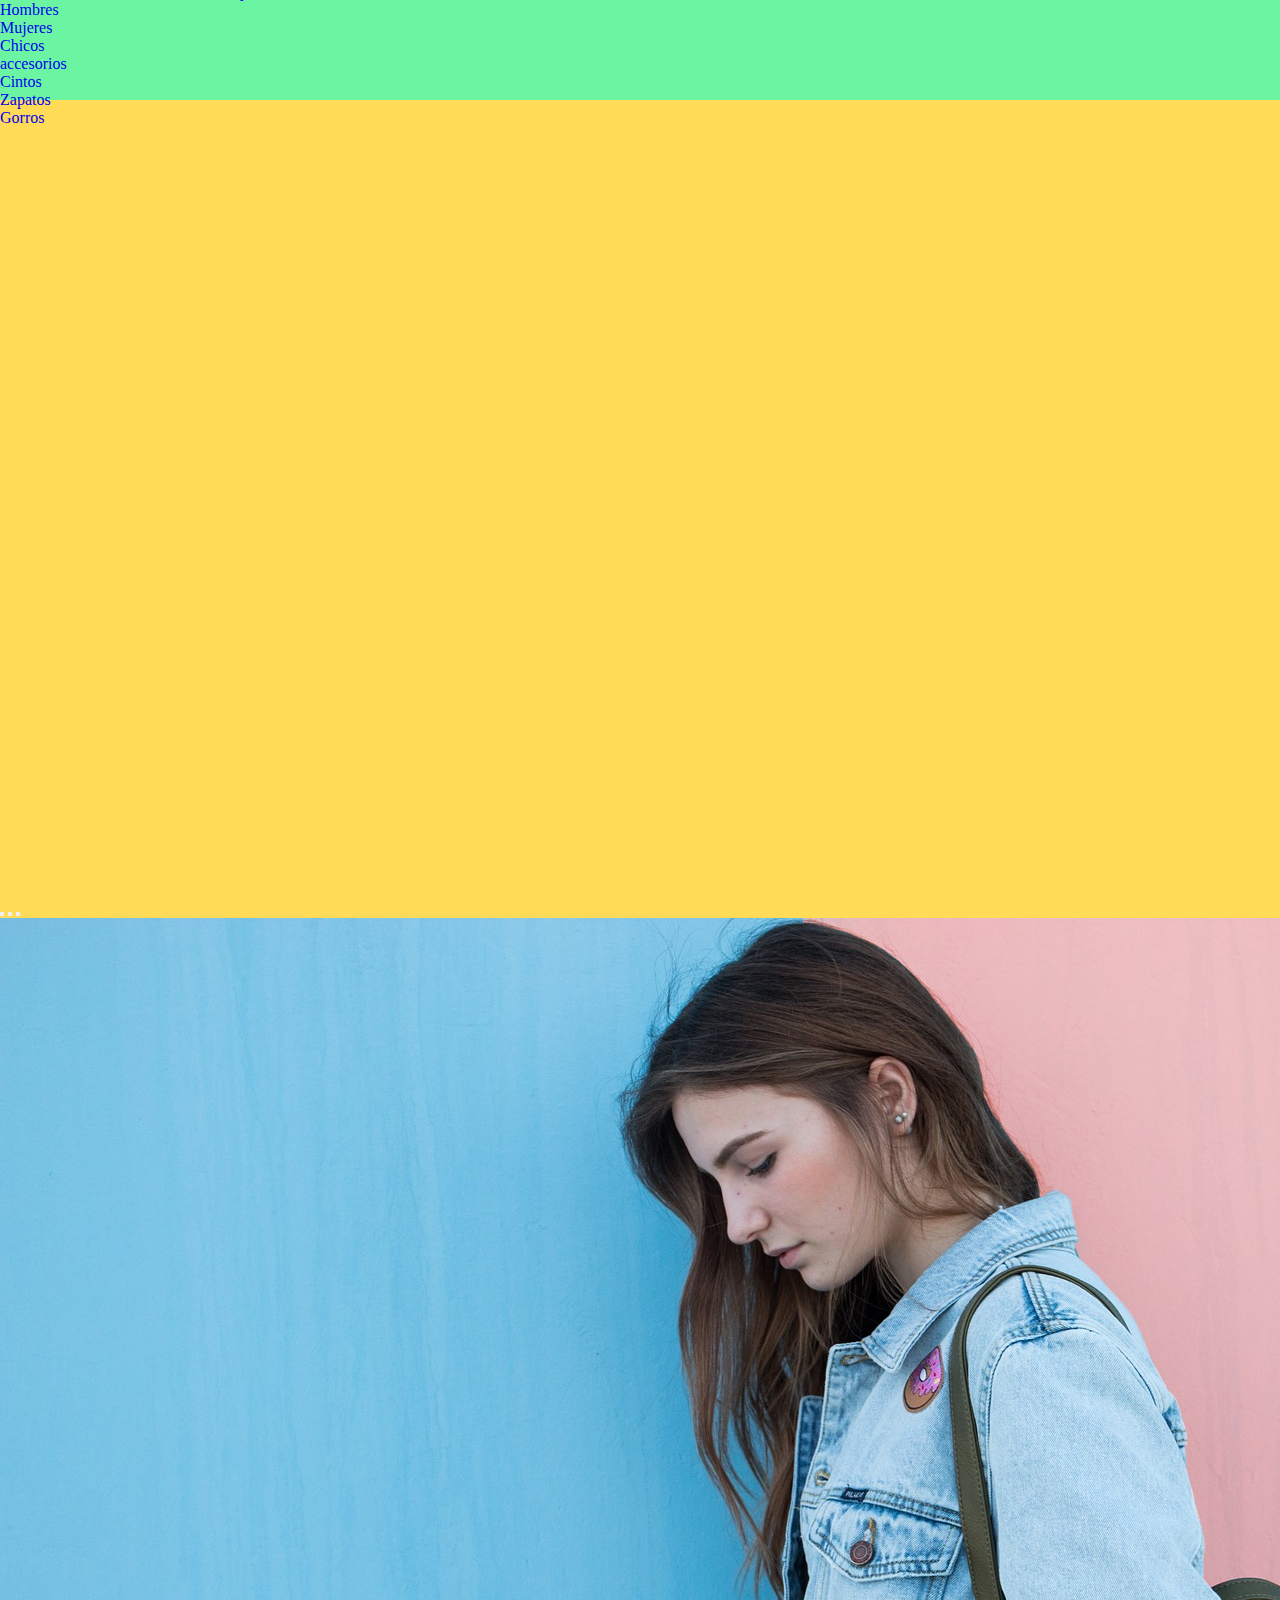
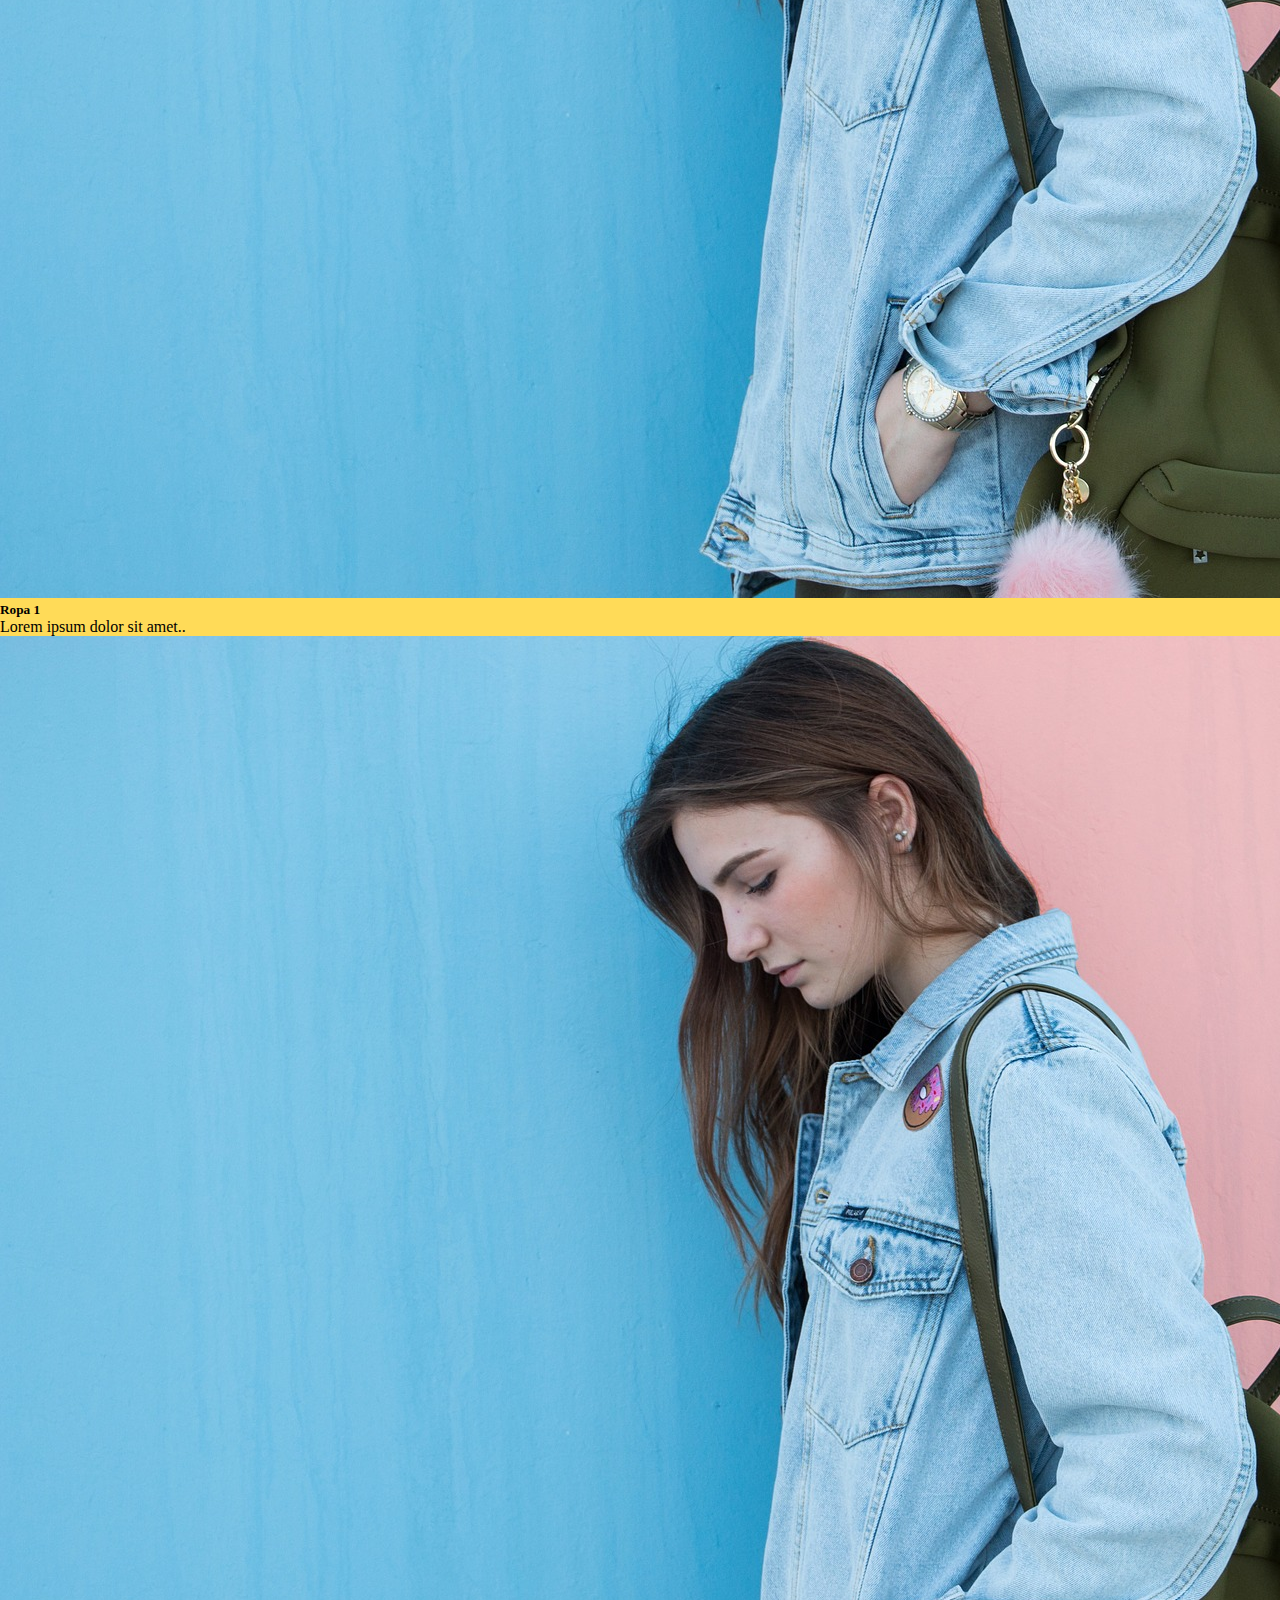
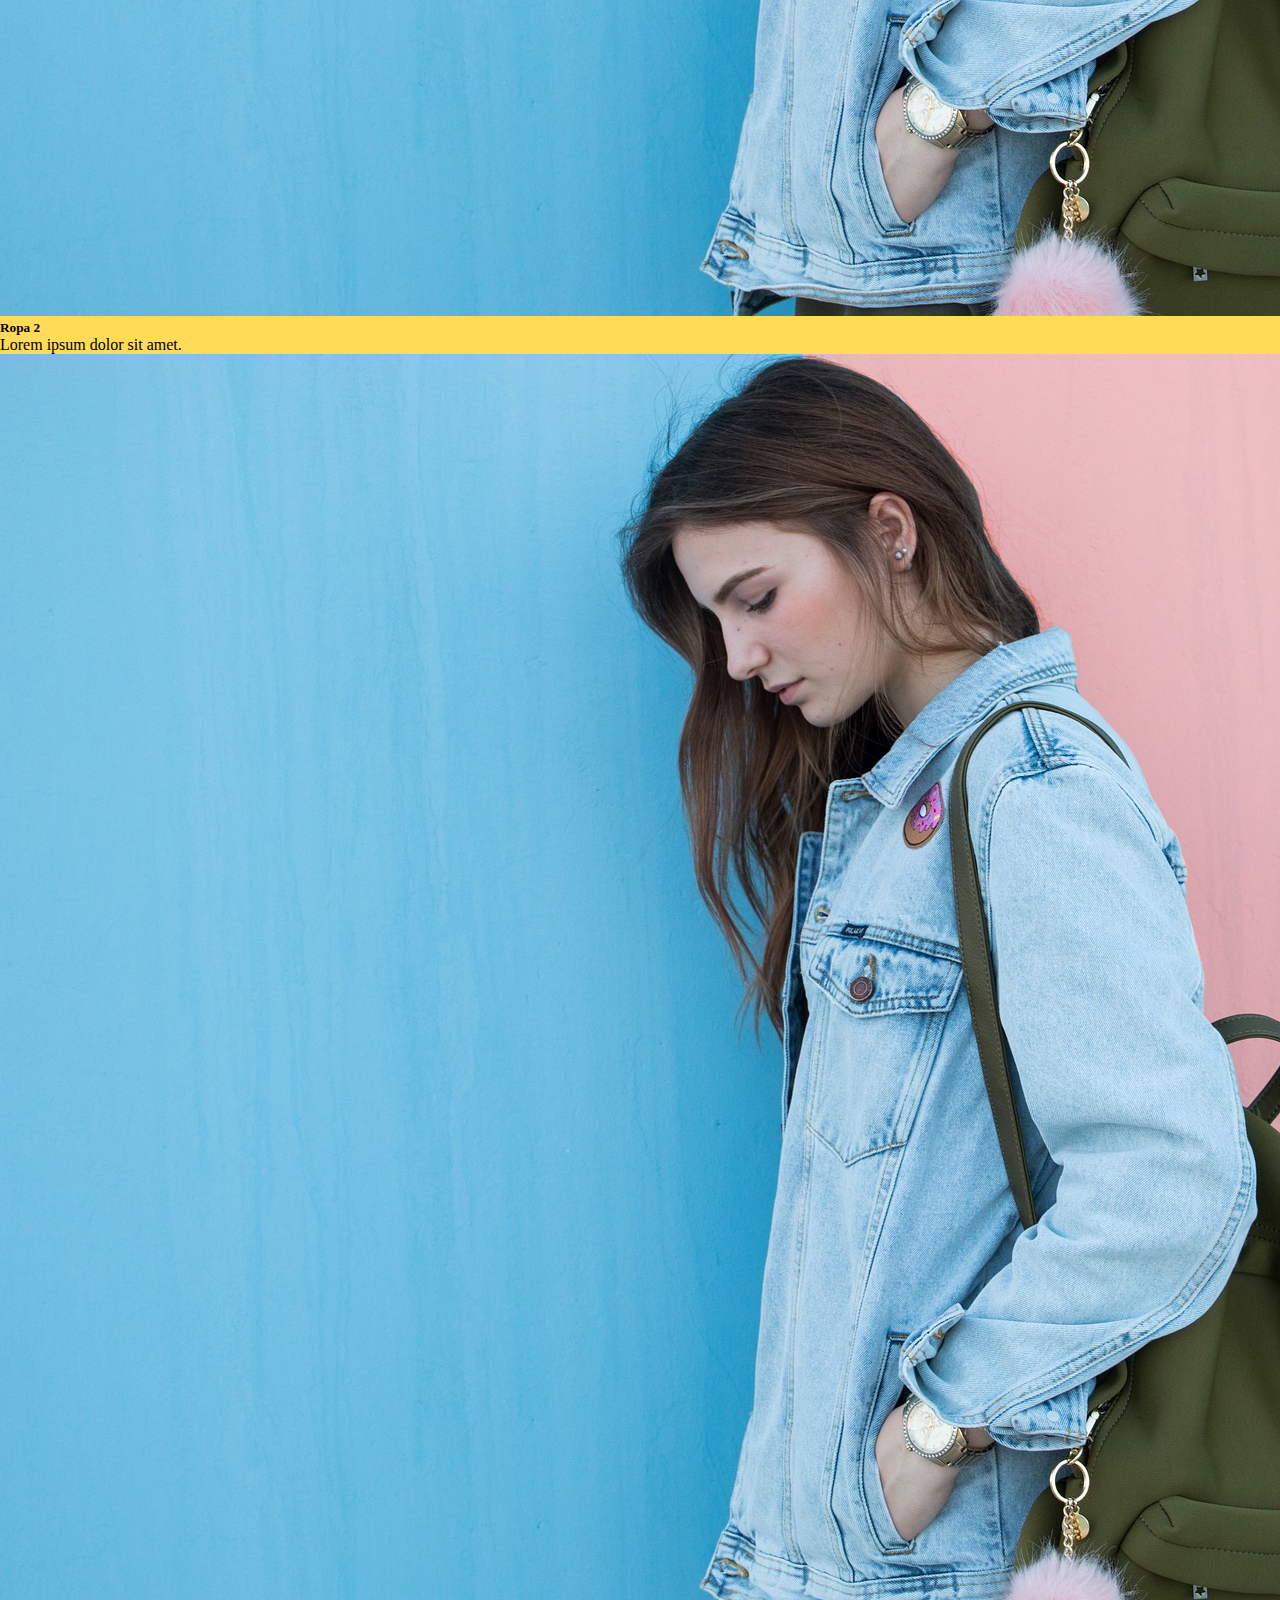
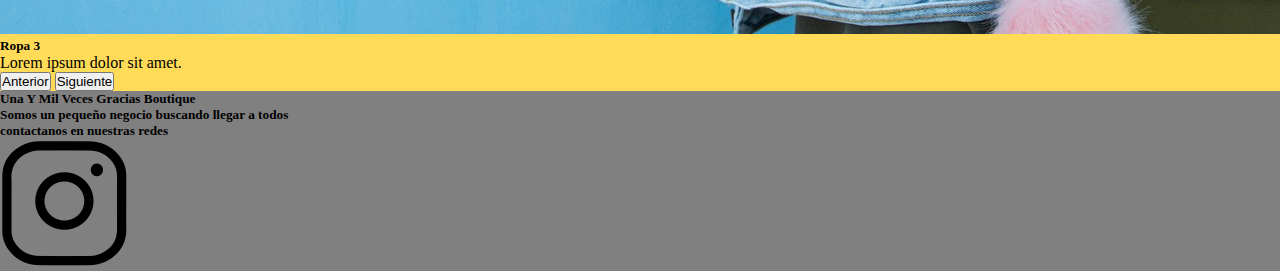
<file: index.html>
<!DOCTYPE html>
<html lang="es">
<head>
    <meta charset="UTF-8">
    <meta http-equiv="X-UA-Compatible" content="IE=edge">
    <meta name="viewport" content="width=device-width, initial-scale=1.0">
    <link href="https://cdn.jsdelivr.net/npm/bootstrap@5.1.3/dist/css/bootstrap.min.css" rel="stylesheet" integrity="sha384-1BmE4kWBq78iYhFldvKuhfTAU6auU8tT94WrHftjDbrCEXSU1oBoqyl2QvZ6jIW3" crossorigin="anonymous">
    <link rel="stylesheet" href="/css/estilos.css">
    <link rel="shortcut icon" href="./images/U.ico" type="image/x-icon">
    <title>Una Y Mil Veces Gracias Boutique</title>
</head>
<body>
     <header>
        <nav style="background-color:  #6BF5A3;" class="navbar navbar-expand-lg navbar-light">
            <div class="container-fluid">
                      <img src="/images/U.jpg" alt="" width="30" height="24">
              <a class="navbar-brand" href="./index.html">Una Y Mil Veces Gracias Boutique</a>
              <button class="navbar-toggler" type="button" data-bs-toggle="collapse" data-bs-target="#navbarNavDropdown" aria-controls="navbarNavDropdown" aria-expanded="false" aria-label="Toggle navigation">
                <span class="navbar-toggler-icon"></span>
              </button>
              <div class="collapse navbar-collapse" id="navbarNavDropdown">
                <ul class="navbar-nav">
                  <li class="nav-item">
                    <a class="nav-link active" aria-current="page" href="pages/hombre.html">Hombres</a>
                  </li>
                  <li class="nav-item">
                    <a class="nav-link active" href="pages/mujer.html">Mujeres</a>
                  </li>
                  <li class="nav-item">
                    <a class="nav-link active" href="pages/chicos.html">Chicos</a>
                  </li>
                  <li class="nav-item dropdown">
                    <a class="nav-link dropdown-toggle" href="#" id="navbarDropdownMenuLink" role="button" data-bs-toggle="dropdown" aria-expanded="false">
                      accesorios
                    </a>
                    <ul class="dropdown-menu" aria-labelledby="navbarDropdownMenuLink">
                      <li><a class="dropdown-item" href="/pages/cintos.html">Cintos</a></li>
                      <li><a class="dropdown-item" href="/pages/zapatos.html">Zapatos</a></li>
                      <li><a class="dropdown-item" href="/pages/gorros.html">Gorros</a></li>
                    </ul>
                  </li>
                </ul>
              </div>
            </div>
          </nav>
   </header>

<div class="slider_1"> 
   <div id="carouselExampleCaptions" class="carousel slide" data-bs-ride="carousel">
    <div class="carousel-indicators">
      <button type="button" data-bs-target="#carouselExampleCaptions" data-bs-slide-to="0" class="active" aria-current="true" aria-label="Slide 1"></button>
      <button type="button" data-bs-target="#carouselExampleCaptions" data-bs-slide-to="1" aria-label="Slide 2"></button>
      <button type="button" data-bs-target="#carouselExampleCaptions" data-bs-slide-to="2" aria-label="Slide 3"></button>
    </div>
    <div class="carousel-inner">
      <div class="carousel-item active">
        <img src="/images/woman-g2a1bd3304_1920.jpg" class="d-block w-100" alt="ropa">
        <div class="carousel-caption d-none d-md-block">
          <h5>Ropa 1</h5>
          <p>Lorem ipsum dolor sit amet..</p>
        </div>
      </div>
      <div class="carousel-item">
        <img src="/images/woman-g2a1bd3304_1920.jpg" class="d-block w-100" alt="ropa">
        <div class="carousel-caption d-none d-md-block">
          <h5>Ropa 2</h5>
          <p>Lorem ipsum dolor sit amet.</p>
        </div>
      </div>
      <div class="carousel-item">
        <img src="/images/woman-g2a1bd3304_1920.jpg" class="d-block w-100" alt="ropa">
        <div class="carousel-caption d-none d-md-block">
          <h5>Ropa 3</h5>
          <p>Lorem ipsum dolor sit amet.</p>
        </div>
      </div>
    </div>
    <button class="carousel-control-prev" type="button" data-bs-target="#carouselExampleCaptions" data-bs-slide="prev">
      <span class="carousel-control-prev-icon" aria-hidden="true"></span>
      <span class="visually-hidden">Anterior</span>
    </button>
    <button class="carousel-control-next" type="button" data-bs-target="#carouselExampleCaptions" data-bs-slide="next">
      <span class="carousel-control-next-icon" aria-hidden="true"></span>
      <span class="visually-hidden">Siguiente</span>
    </button>
  </div>
</div>



<footer class="text-black pt-5 pb-4">
    <div class="container text-center text-md-left">
        <div class="row text-center text-md-left">
            <div class="col-md-2 col-lg-2 col-xl-2 mx-auto mt-2">
                <h5 class="text-uppercase mb-4 font-weight-bold text-warning">Una Y Mil Veces Gracias Boutique</h5>
                <h5 class="text-uppercase mb-4 font-weight-bold text-warning">Somos un pequeño negocio buscando llegar a todos</h5>
            </div>

            <div class="col-md-2 col-lg-2 col-xl-2 mx-auto mt-3">
                <h5 class="text-warning">contactanos en nuestras redes</h5>
                <p>
                    <a href="https://www.instagram.com/unaymilvecesgracias/"><img src="/images/instagram_f_icon-icons.com_65485.ico" alt=""></a>
                </p>
            </div>
        </div>
    </div>
</footer>



     <script src="https://cdn.jsdelivr.net/npm/bootstrap@5.1.3/dist/js/bootstrap.bundle.min.js" integrity="sha384-ka7Sk0Gln4gmtz2MlQnikT1wXgYsOg+OMhuP+IlRH9sENBO0LRn5q+8nbTov4+1p" crossorigin="anonymous"></script>
</body>
</html>
</file>
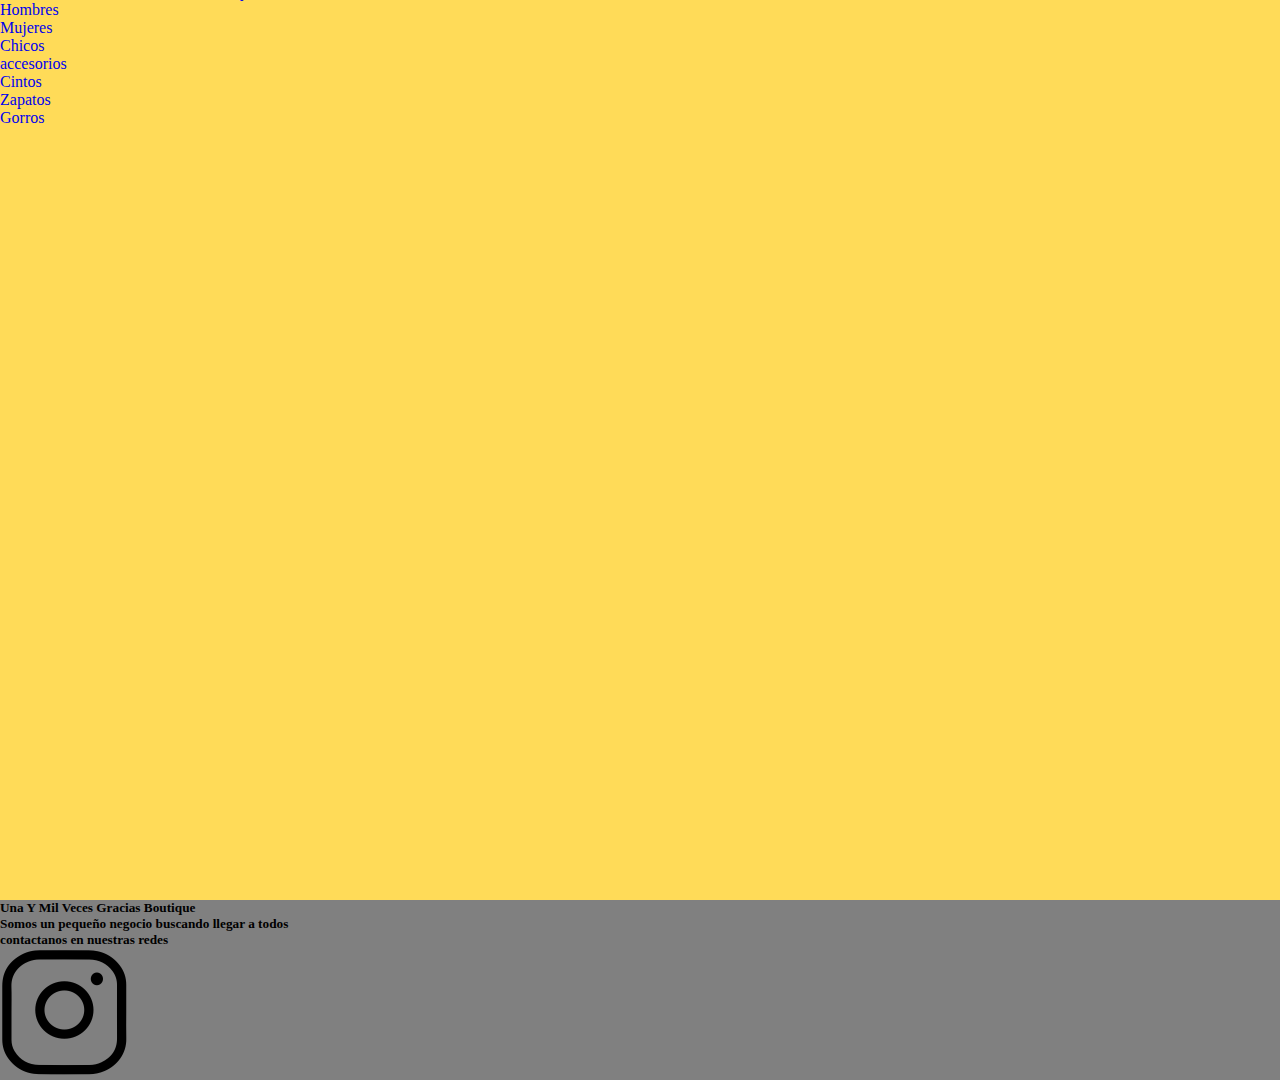
<file: pages/chicos.html>
<!DOCTYPE html>
<html lang="es">
<head>
    <meta charset="UTF-8">
    <meta http-equiv="X-UA-Compatible" content="IE=edge">
    <link href="https://cdn.jsdelivr.net/npm/bootstrap@5.1.3/dist/css/bootstrap.min.css" rel="stylesheet" integrity="sha384-1BmE4kWBq78iYhFldvKuhfTAU6auU8tT94WrHftjDbrCEXSU1oBoqyl2QvZ6jIW3" crossorigin="anonymous">
    <link rel="stylesheet" href="/css/estilos.css">
    <meta name="viewport" content="width=device-width, initial-scale=1.0">
    <title>Document</title>
</head>
<body>
    
    <header>
        <nav style="background-color:  #FFDB58;" class="navbar navbar-expand-lg navbar-light">
            <div class="container-fluid">
                      <img src="/images/U.jpg" alt="" width="30" height="24">
                      <a class="navbar-brand" href="/index.html">Una Y Mil Veces Gracias Boutique</a>
                      <button class="navbar-toggler" type="button" data-bs-toggle="collapse" data-bs-target="#navbarNavDropdown" aria-controls="navbarNavDropdown" aria-expanded="false" aria-label="Toggle navigation">
                        <span class="navbar-toggler-icon"></span>
                      </button>
                      <div class="collapse navbar-collapse" id="navbarNavDropdown">
                        <ul class="navbar-nav">
                          <li class="nav-item">
                            <a class="nav-link active" aria-current="page" href="/pages/hombre.html">Hombres</a>
                          </li>
                          <li class="nav-item">
                            <a class="nav-link" href="/pages/mujer.html">Mujeres</a>
                          </li>
                          <li class="nav-item">
                            <a class="nav-link" href="/pages/chicos.html">Chicos</a>
                          </li>
                          <li class="nav-item dropdown">
                            <a class="nav-link dropdown-toggle" href="#" id="navbarDropdownMenuLink" role="button" data-bs-toggle="dropdown" aria-expanded="false">
                              accesorios
                            </a>
                    <ul class="dropdown-menu" aria-labelledby="navbarDropdownMenuLink">
                        <li><a class="dropdown-item" href="/pages/cintos.html">Cintos</a></li>
                        <li><a class="dropdown-item" href="/pages/zapatos.html">Zapatos</a></li>
                        <li><a class="dropdown-item" href="/pages/gorros.html">Gorros</a></li>
                    </ul>
                  </li>
                </ul>
              </div>
            </div>
          </nav>
   </header>



   <footer class="text-black pt-5 pb-4">
    <div class="container text-center text-md-left">
        <div class="row text-center text-md-left">
            <div class="col-md-2 col-lg-2 col-xl-2 mx-auto mt-2">
                <h5 class="text-uppercase mb-4 font-weight-bold text-warning">Una Y Mil Veces Gracias Boutique</h5>
                <h5 class="text-uppercase mb-4 font-weight-bold text-warning">Somos un pequeño negocio buscando llegar a todos</h5>
            </div>

            <div class="col-md-2 col-lg-2 col-xl-2 mx-auto mt-3">
                <h5 class="text-warning">contactanos en nuestras redes</h5>
                <p>
                    <a href="https://www.instagram.com/unaymilvecesgracias/"><img src="/images/instagram_f_icon-icons.com_65485.ico" alt=""></a>
                </p>
            </div>
        </div>
    </div>
</footer>




    <script src="https://cdn.jsdelivr.net/npm/bootstrap@5.1.3/dist/js/bootstrap.bundle.min.js" integrity="sha384-ka7Sk0Gln4gmtz2MlQnikT1wXgYsOg+OMhuP+IlRH9sENBO0LRn5q+8nbTov4+1p" crossorigin="anonymous"></script>
</body>
</html>
</file>
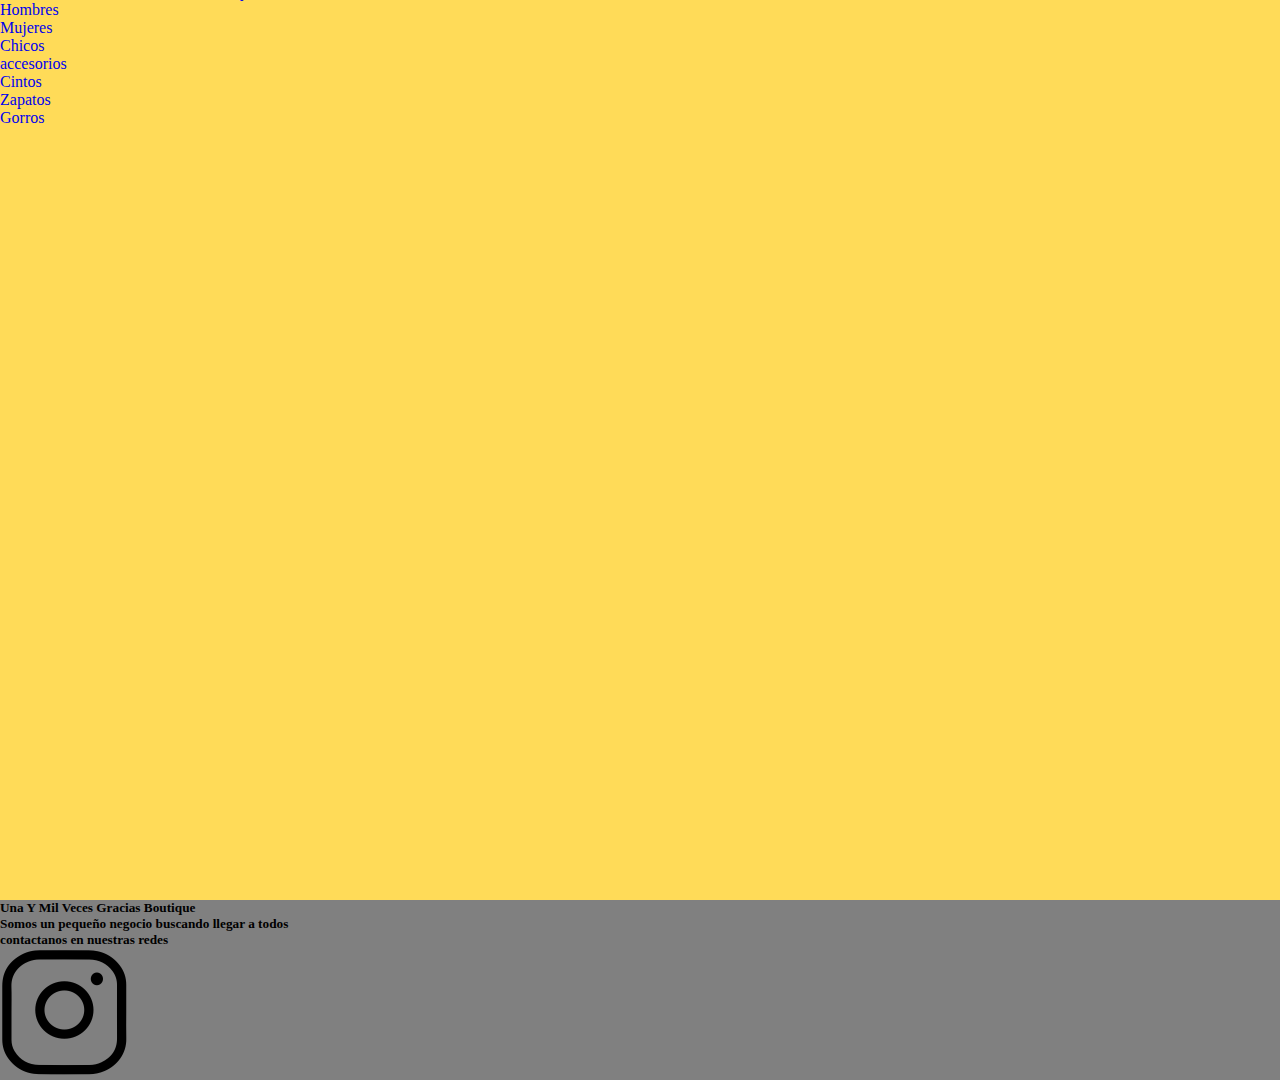
<file: pages/cintos.html>
<!DOCTYPE html>
<html lang="es">
<head>
    <meta charset="UTF-8">
    <meta http-equiv="X-UA-Compatible" content="IE=edge">
    <link rel="stylesheet" href="/css/estilos.css">
    <link href="https://cdn.jsdelivr.net/npm/bootstrap@5.1.3/dist/css/bootstrap.min.css" rel="stylesheet" integrity="sha384-1BmE4kWBq78iYhFldvKuhfTAU6auU8tT94WrHftjDbrCEXSU1oBoqyl2QvZ6jIW3" crossorigin="anonymous">
    <meta name="viewport" content="width=device-width, initial-scale=1.0">
    <title>Document</title>
</head>
<body>
    
    <header>
        <nav style="background-color:  #FFDB58;" class="navbar navbar-expand-lg navbar-light">
            <div class="container-fluid">
                      <img src="/images/U.jpg" alt="" width="30" height="24">
                      <a class="navbar-brand" href="/index.html">Una Y Mil Veces Gracias Boutique</a>
                      <button class="navbar-toggler" type="button" data-bs-toggle="collapse" data-bs-target="#navbarNavDropdown" aria-controls="navbarNavDropdown" aria-expanded="false" aria-label="Toggle navigation">
                        <span class="navbar-toggler-icon"></span>
                      </button>
                      <div class="collapse navbar-collapse" id="navbarNavDropdown">
                        <ul class="navbar-nav">
                          <li class="nav-item">
                            <a class="nav-link active" aria-current="page" href="/pages/hombre.html">Hombres</a>
                          </li>
                          <li class="nav-item">
                            <a class="nav-link" href="/pages/mujer.html">Mujeres</a>
                          </li>
                          <li class="nav-item">
                            <a class="nav-link" href="/pages/chicos.html">Chicos</a>
                          </li>
                          <li class="nav-item dropdown">
                            <a class="nav-link dropdown-toggle" href="#" id="navbarDropdownMenuLink" role="button" data-bs-toggle="dropdown" aria-expanded="false">
                              accesorios
                            </a>
                    <ul class="dropdown-menu" aria-labelledby="navbarDropdownMenuLink">
                        <li><a class="dropdown-item" href="/pages/cintos.html">Cintos</a></li>
                        <li><a class="dropdown-item" href="/pages/zapatos.html">Zapatos</a></li>
                        <li><a class="dropdown-item" href="/pages/gorros.html">Gorros</a></li>
                    </ul>
                  </li>
                </ul>
              </div>
            </div>
          </nav>
   </header>





   <footer class="text-black pt-5 pb-4">
    <div class="container text-center text-md-left">
        <div class="row text-center text-md-left">
            <div class="col-md-2 col-lg-2 col-xl-2 mx-auto mt-2">
                <h5 class="text-uppercase mb-4 font-weight-bold text-warning">Una Y Mil Veces Gracias Boutique</h5>
                <h5 class="text-uppercase mb-4 font-weight-bold text-warning">Somos un pequeño negocio buscando llegar a todos</h5>
            </div>

            <div class="col-md-2 col-lg-2 col-xl-2 mx-auto mt-3">
                <h5 class="text-warning">contactanos en nuestras redes</h5>
                <p>
                    <a href="https://www.instagram.com/unaymilvecesgracias/"><img src="/images/instagram_f_icon-icons.com_65485.ico" alt=""></a>
                </p>
            </div>
        </div>
    </div>
</footer>



    <script src="https://cdn.jsdelivr.net/npm/bootstrap@5.1.3/dist/js/bootstrap.bundle.min.js" integrity="sha384-ka7Sk0Gln4gmtz2MlQnikT1wXgYsOg+OMhuP+IlRH9sENBO0LRn5q+8nbTov4+1p" crossorigin="anonymous"></script>
</body>
</html>
</file>
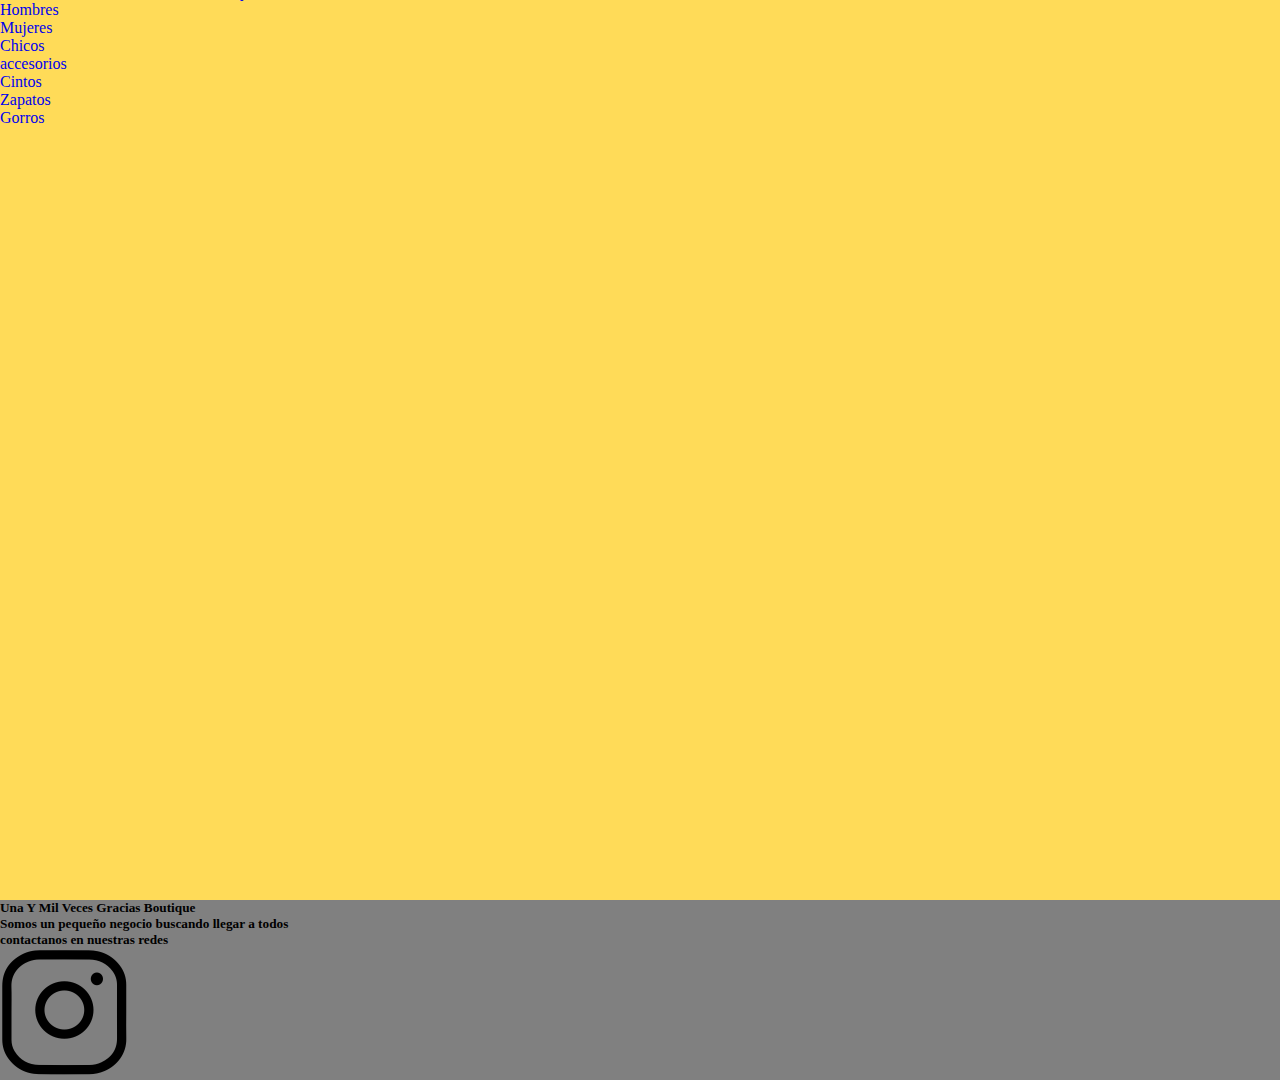
<file: pages/gorros.html>
<!DOCTYPE html>
<html lang="es">
<head>
    <meta charset="UTF-8">
    <meta http-equiv="X-UA-Compatible" content="IE=edge">
    <link rel="stylesheet" href="/css/estilos.css">
    <link href="https://cdn.jsdelivr.net/npm/bootstrap@5.1.3/dist/css/bootstrap.min.css" rel="stylesheet" integrity="sha384-1BmE4kWBq78iYhFldvKuhfTAU6auU8tT94WrHftjDbrCEXSU1oBoqyl2QvZ6jIW3" crossorigin="anonymous">
    <meta name="viewport" content="width=device-width, initial-scale=1.0">
    <title>Document</title>
</head>
<body>
    
    <header>
        <nav style="background-color:  #FFDB58;" class="navbar navbar-expand-lg navbar-light">
            <div class="container-fluid">
                      <img src="/images/U.jpg" alt="" width="30" height="24">
                      <a class="navbar-brand" href="/index.html">Una Y Mil Veces Gracias Boutique</a>
                      <button class="navbar-toggler" type="button" data-bs-toggle="collapse" data-bs-target="#navbarNavDropdown" aria-controls="navbarNavDropdown" aria-expanded="false" aria-label="Toggle navigation">
                        <span class="navbar-toggler-icon"></span>
                      </button>
                      <div class="collapse navbar-collapse" id="navbarNavDropdown">
                        <ul class="navbar-nav">
                          <li class="nav-item">
                            <a class="nav-link active" aria-current="page" href="/pages/hombre.html">Hombres</a>
                          </li>
                          <li class="nav-item">
                            <a class="nav-link" href="/pages/mujer.html">Mujeres</a>
                          </li>
                          <li class="nav-item">
                            <a class="nav-link" href="/pages/chicos.html">Chicos</a>
                          </li>
                          <li class="nav-item dropdown">
                            <a class="nav-link dropdown-toggle" href="#" id="navbarDropdownMenuLink" role="button" data-bs-toggle="dropdown" aria-expanded="false">
                              accesorios
                            </a>
                    <ul class="dropdown-menu" aria-labelledby="navbarDropdownMenuLink">
                        <li><a class="dropdown-item" href="/pages/cintos.html">Cintos</a></li>
                        <li><a class="dropdown-item" href="/pages/zapatos.html">Zapatos</a></li>
                        <li><a class="dropdown-item" href="/pages/gorros.html">Gorros</a></li>
                    </ul>
                  </li>
                </ul>
              </div>
            </div>
          </nav>
   </header>



   <footer class="text-black pt-5 pb-4">
    <div class="container text-center text-md-left">
        <div class="row text-center text-md-left">
            <div class="col-md-2 col-lg-2 col-xl-2 mx-auto mt-2">
                <h5 class="text-uppercase mb-4 font-weight-bold text-warning">Una Y Mil Veces Gracias Boutique</h5>
                <h5 class="text-uppercase mb-4 font-weight-bold text-warning">Somos un pequeño negocio buscando llegar a todos</h5>
            </div>

            <div class="col-md-2 col-lg-2 col-xl-2 mx-auto mt-3">
                <h5 class="text-warning">contactanos en nuestras redes</h5>
                <p>
                    <a href="https://www.instagram.com/unaymilvecesgracias/"><img src="/images/instagram_f_icon-icons.com_65485.ico" alt=""></a>
                </p>
            </div>
        </div>
    </div>
</footer>




    <script src="https://cdn.jsdelivr.net/npm/bootstrap@5.1.3/dist/js/bootstrap.bundle.min.js" integrity="sha384-ka7Sk0Gln4gmtz2MlQnikT1wXgYsOg+OMhuP+IlRH9sENBO0LRn5q+8nbTov4+1p" crossorigin="anonymous"></script>
</body>
</html>
</file>
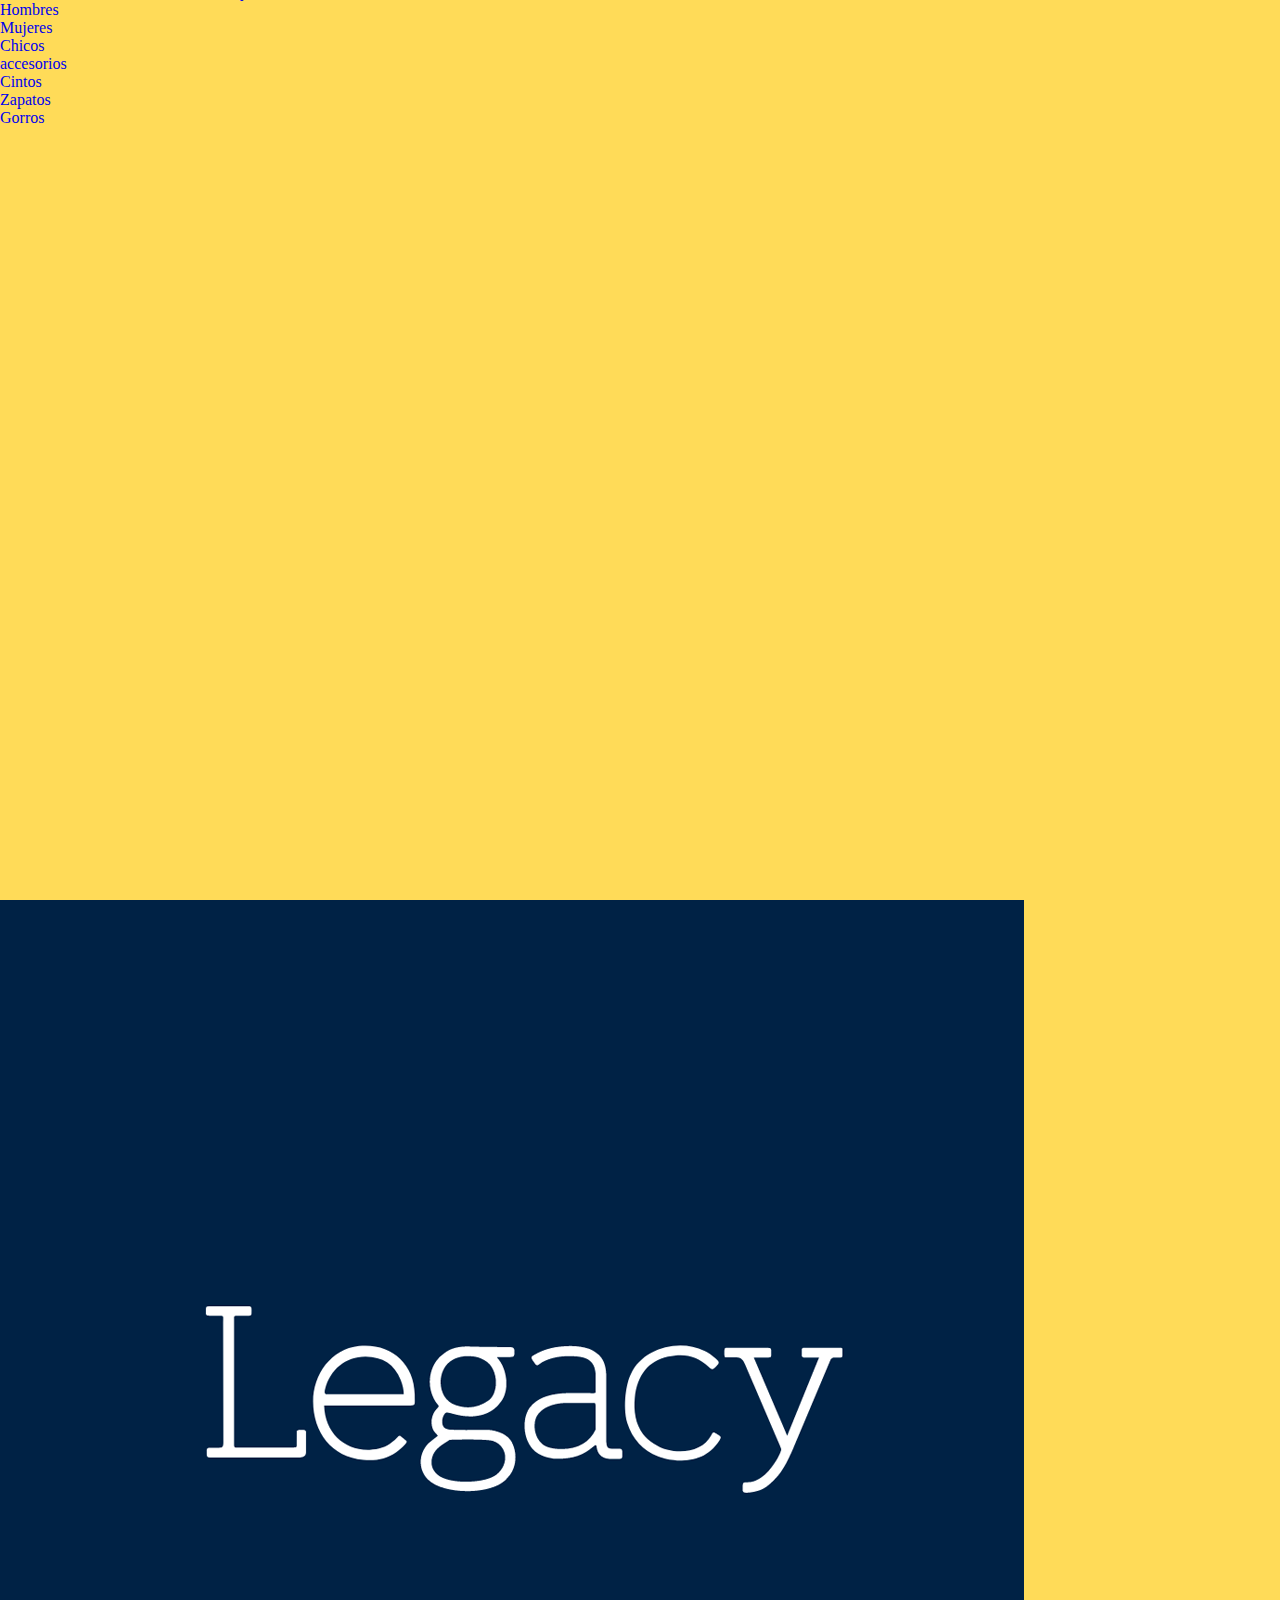
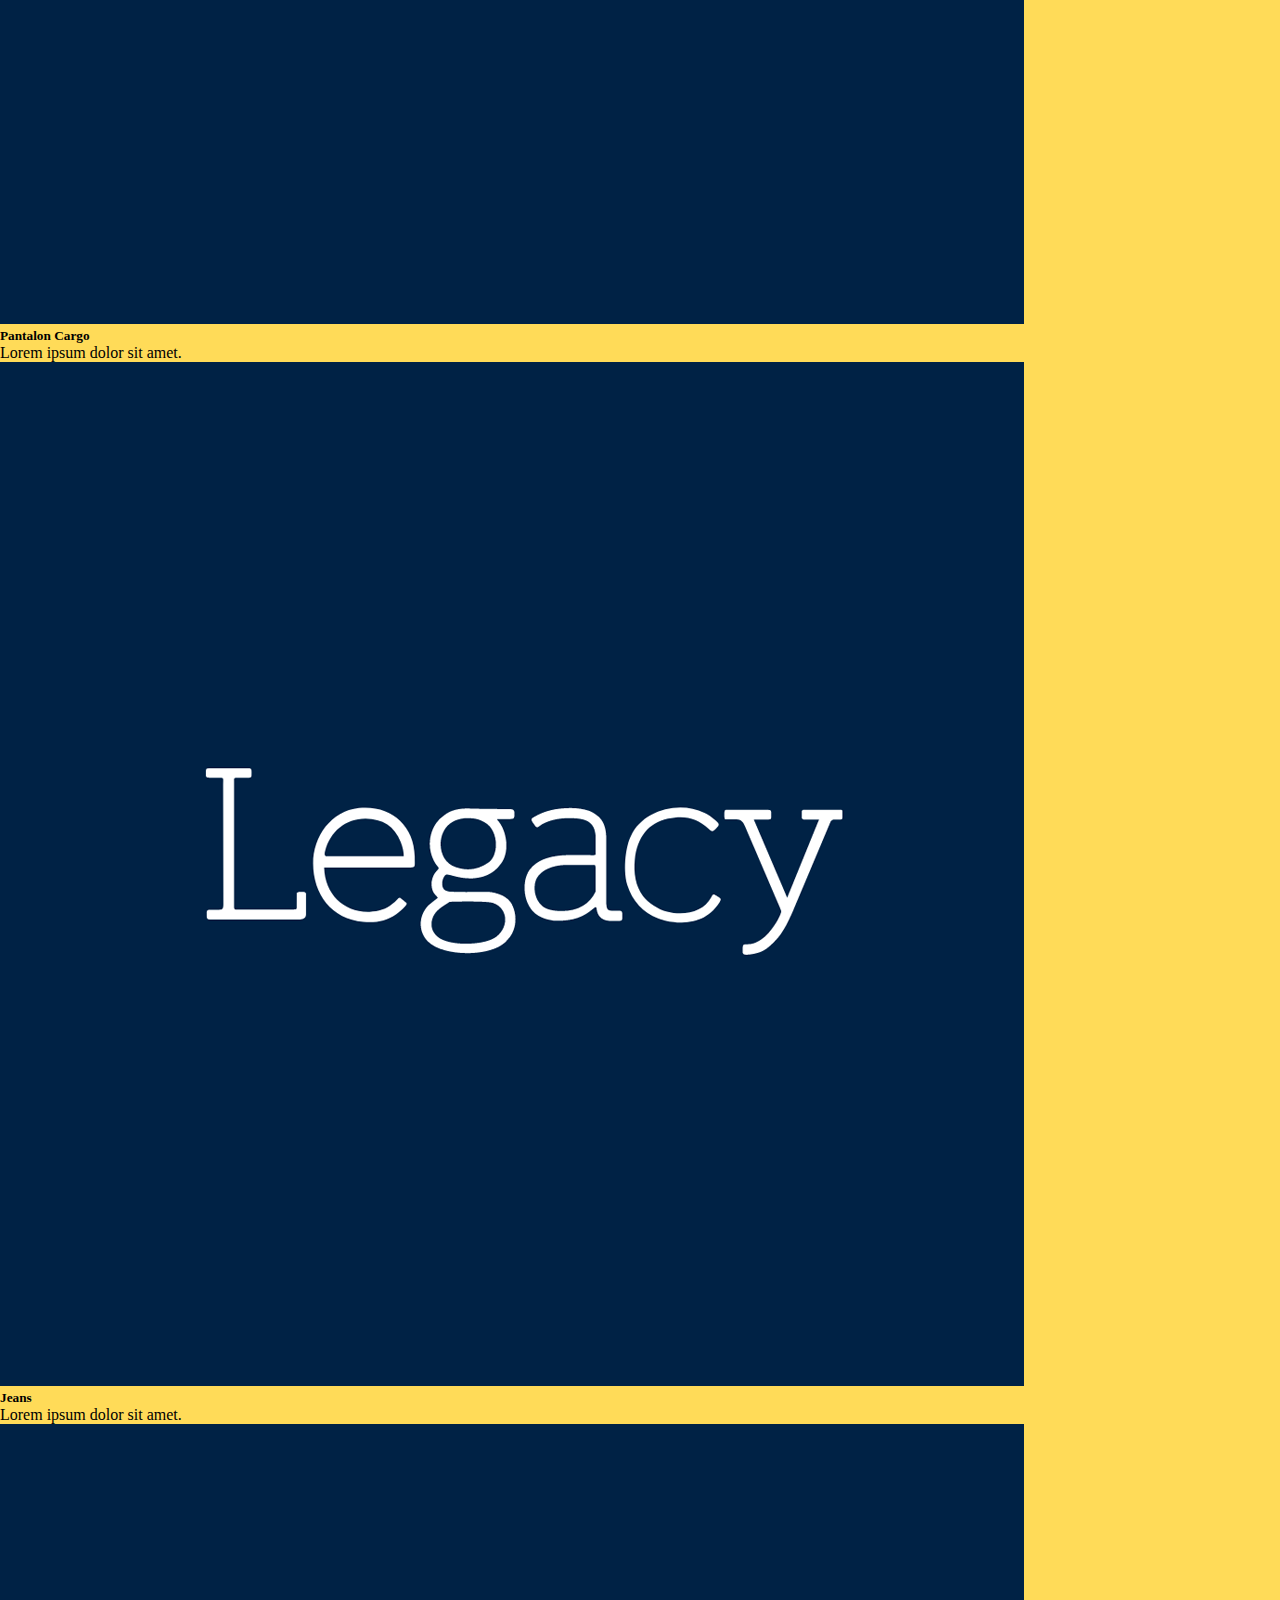
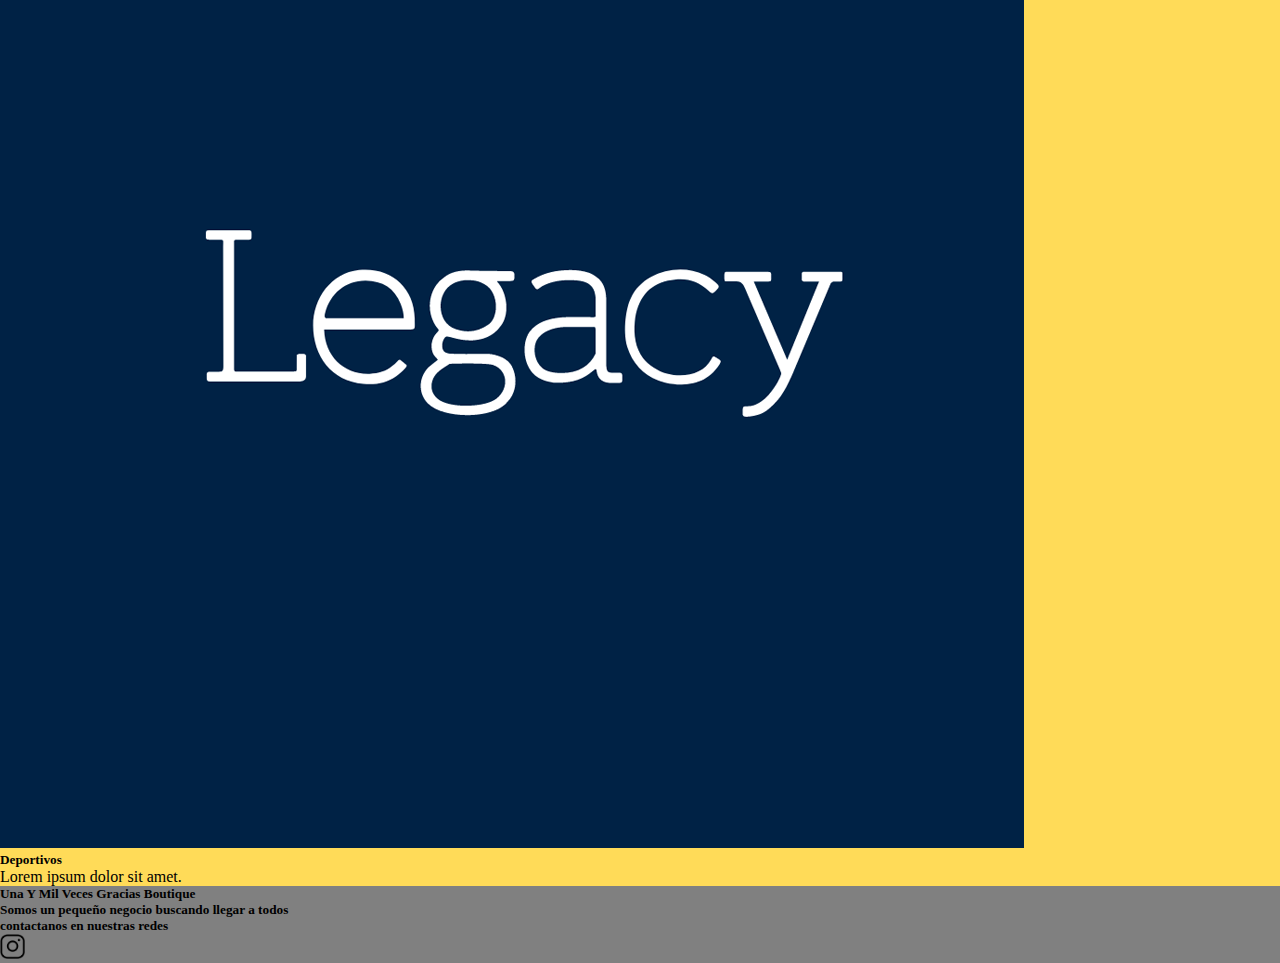
<file: pages/hombre.html>
<!DOCTYPE html>
<html lang="es">
<head>
    <meta charset="UTF-8">
    <meta http-equiv="X-UA-Compatible" content="IE=edge">
    <link href="https://cdn.jsdelivr.net/npm/bootstrap@5.1.3/dist/css/bootstrap.min.css" rel="stylesheet" integrity="sha384-1BmE4kWBq78iYhFldvKuhfTAU6auU8tT94WrHftjDbrCEXSU1oBoqyl2QvZ6jIW3" crossorigin="anonymous">
    <link rel="stylesheet" href="/css/estilos.css">
    <meta name="viewport" content="width=device-width, initial-scale=1.0">
    <title>Una Y Mil Veces Gracias Boutique</title>
</head>
<body>
    
    <header>
        <nav style="background-color:  #FFDB58;" class="navbar navbar-expand-lg navbar-light">
            <div class="container-fluid">
                      <img src="/images/U.jpg" alt="" width="30" height="24">
              <a class="navbar-brand" href="/index.html">Una Y Mil Veces Gracias Boutique</a>
              <button class="navbar-toggler" type="button" data-bs-toggle="collapse" data-bs-target="#navbarNavDropdown" aria-controls="navbarNavDropdown" aria-expanded="false" aria-label="Toggle navigation">
                <span class="navbar-toggler-icon"></span>
              </button>
              <div class="collapse navbar-collapse" id="navbarNavDropdown">
                <ul class="navbar-nav">
                  <li class="nav-item">
                    <a class="nav-link active" aria-current="page" href="/pages/hombre.html">Hombres</a>
                  </li>
                  <li class="nav-item">
                    <a class="nav-link" href="/pages/mujer.html">Mujeres</a>
                  </li>
                  <li class="nav-item">
                    <a class="nav-link" href="/pages/chicos.html">Chicos</a>
                  </li>
                  <li class="nav-item dropdown">
                    <a class="nav-link dropdown-toggle" href="#" id="navbarDropdownMenuLink" role="button" data-bs-toggle="dropdown" aria-expanded="false">
                      accesorios
                    </a>
                    <ul class="dropdown-menu" aria-labelledby="navbarDropdownMenuLink">
                        <li><a class="dropdown-item" href="/pages/cintos.html">Cintos</a></li>
                        <li><a class="dropdown-item" href="/pages/zapatos.html">Zapatos</a></li>
                        <li><a class="dropdown-item" href="/pages/gorros.html">Gorros</a></li>
                    </ul>
                  </li>
                </ul>
              </div>
            </div>
          </nav>
   </header>

<div class="">
    <div class="row row-cols-1 row-cols-md-3 g-4">
        <div class="col">
          <div class="card h-100">
            <img src="/images/logo-og.png" class="card-img-top" alt="imagen1">
            <div class="card-body">
              <h5 class="card-title">Pantalon Cargo</h5>
              <p class="card-text">Lorem ipsum dolor sit amet.</p>
            </div>

          </div>
        </div>
        <div class="col">
          <div class="card h-100">
            <img src="/images/logo-og.png" class="card-img-top" alt="imagen2">
            <div class="card-body">
              <h5 class="card-title">Jeans</h5>
              <p class="card-text">Lorem ipsum dolor sit amet.</p>
            </div>
            
          </div>
        </div>
        <div class="col">
          <div class="card h-100">
            <img src="/images/logo-og.png" class="card-img-top" alt="imagen3">
            <div class="card-body">
              <h5 class="card-title">Deportivos</h5>
              <p class="card-text">Lorem ipsum dolor sit amet.</p>
            </div>
            
          </div>
        </div>
      </div>

</div>





<footer class="text-black pt-5 pb-4">
    <div class="container text-center text-md-left">
        <div class="row text-center text-md-left">
            <div class="col-md-2 col-lg-2 col-xl-2 mx-auto mt-2">
                <h5 class="text-uppercase mb-4 font-weight-bold text-warning">Una Y Mil Veces Gracias Boutique</h5>
                <h5 class="text-uppercase mb-4 font-weight-bold text-warning">Somos un pequeño negocio buscando llegar a todos</h5>
            </div>

            <div class="col-md-2 col-lg-2 col-xl-2 mx-auto mt-3">
                <h5 class="text-warning">contactanos en nuestras redes</h5>
                <p>
                    <a href="https://www.instagram.com/unaymilvecesgracias/"><img src="/images/instagram_f_icon-icons.com_65485.ico" alt="logo instagram" height="25px" width="25px"></a>
                </p>
            </div>
        </div>
    </div>
</footer>



   <script src="https://cdn.jsdelivr.net/npm/bootstrap@5.1.3/dist/js/bootstrap.bundle.min.js" integrity="sha384-ka7Sk0Gln4gmtz2MlQnikT1wXgYsOg+OMhuP+IlRH9sENBO0LRn5q+8nbTov4+1p" crossorigin="anonymous"></script>
</body>
</html>
</file>
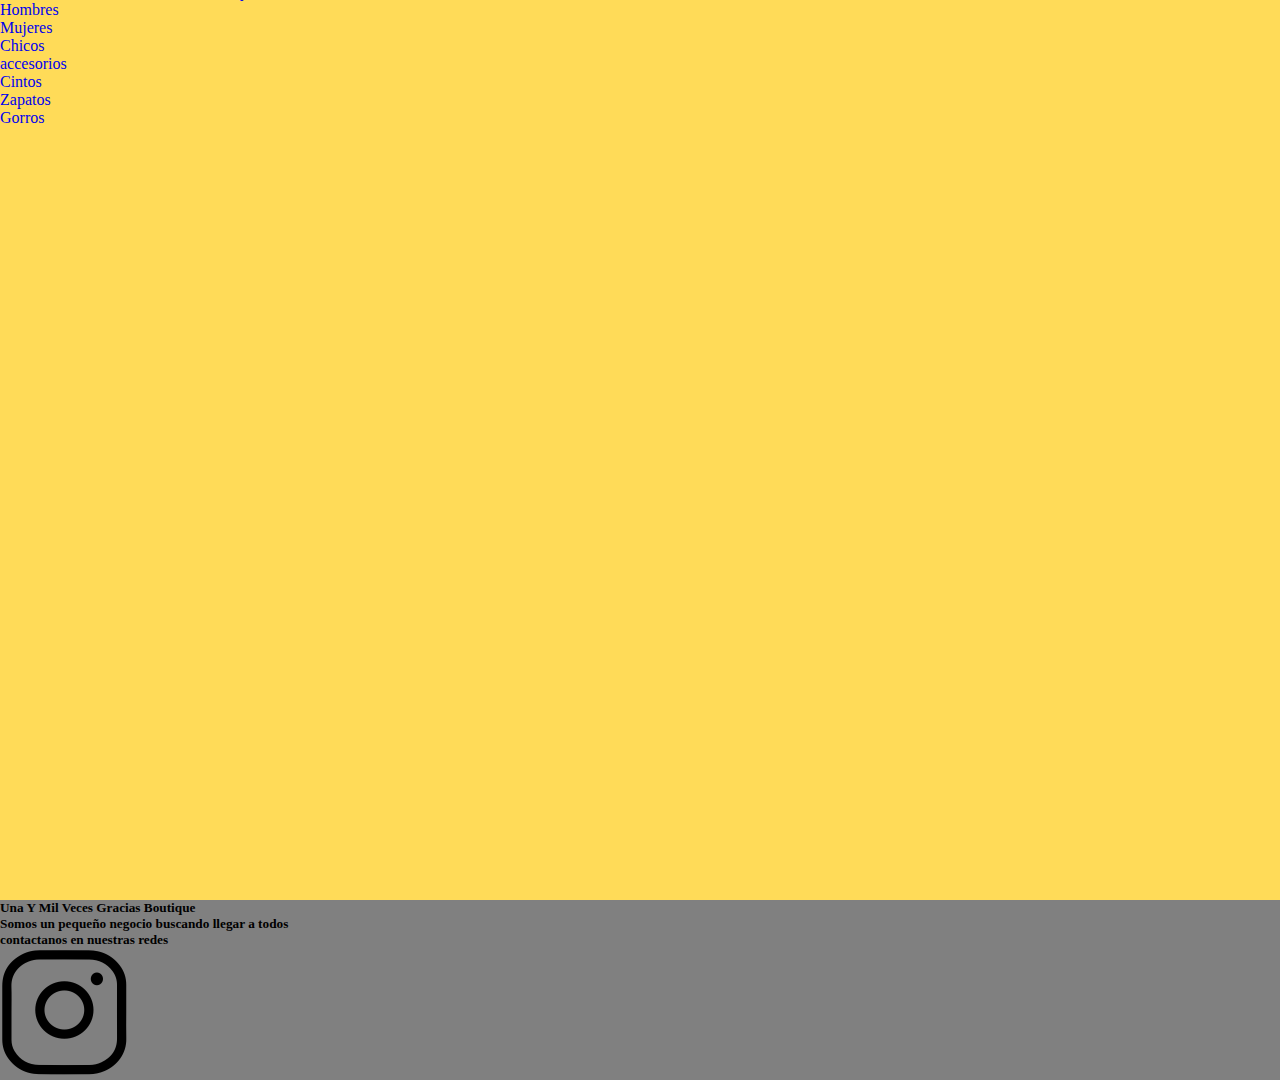
<file: pages/mujer.html>
<!DOCTYPE html>
<html lang="es">
<head>
    <meta charset="UTF-8">
    <meta http-equiv="X-UA-Compatible" content="IE=edge">
    <meta name="viewport" content="width=device-width, initial-scale=1.0">
    <link rel="stylesheet" href="/css/estilos.css">
    <link href="https://cdn.jsdelivr.net/npm/bootstrap@5.1.3/dist/css/bootstrap.min.css" rel="stylesheet" integrity="sha384-1BmE4kWBq78iYhFldvKuhfTAU6auU8tT94WrHftjDbrCEXSU1oBoqyl2QvZ6jIW3" crossorigin="anonymous">
    <title>Una Y Mil Veces Gracias Boutique</title>
</head>
<body>
    
    <header>
        <nav style="background-color:  #FFDB58;" class="navbar navbar-expand-lg navbar-light">
            <div class="container-fluid">
                      <img src="/images/U.jpg" alt="" width="30" height="24">
                      <a class="navbar-brand" href="/index.html">Una Y Mil Veces Gracias Boutique</a>
                      <button class="navbar-toggler" type="button" data-bs-toggle="collapse" data-bs-target="#navbarNavDropdown" aria-controls="navbarNavDropdown" aria-expanded="false" aria-label="Toggle navigation">
                        <span class="navbar-toggler-icon"></span>
                      </button>
                      <div class="collapse navbar-collapse" id="navbarNavDropdown">
                        <ul class="navbar-nav">
                          <li class="nav-item">
                            <a class="nav-link active" aria-current="page" href="/pages/hombre.html">Hombres</a>
                          </li>
                          <li class="nav-item">
                            <a class="nav-link" href="/pages/mujer.html">Mujeres</a>
                          </li>
                          <li class="nav-item">
                            <a class="nav-link" href="/pages/chicos.html">Chicos</a>
                          </li>
                          <li class="nav-item dropdown">
                            <a class="nav-link dropdown-toggle" href="#" id="navbarDropdownMenuLink" role="button" data-bs-toggle="dropdown" aria-expanded="false">
                              accesorios
                            </a>
                    <ul class="dropdown-menu" aria-labelledby="navbarDropdownMenuLink">
                        <li><a class="dropdown-item" href="/pages/cintos.html">Cintos</a></li>
                        <li><a class="dropdown-item" href="/pages/zapatos.html">Zapatos</a></li>
                        <li><a class="dropdown-item" href="/pages/gorros.html">Gorros</a></li>
                    </ul>
                  </li>
                </ul>
              </div>
            </div>
          </nav>
   </header>






   <footer class="text-black pt-5 pb-4">
    <div class="container text-center text-md-left">
        <div class="row text-center text-md-left">
            <div class="col-md-2 col-lg-2 col-xl-2 mx-auto mt-2">
                <h5 class="text-uppercase mb-4 font-weight-bold text-warning">Una Y Mil Veces Gracias Boutique</h5>
                <h5 class="text-uppercase mb-4 font-weight-bold text-warning">Somos un pequeño negocio buscando llegar a todos</h5>
            </div>

            <div class="col-md-2 col-lg-2 col-xl-2 mx-auto mt-3">
                <h5 class="text-warning">contactanos en nuestras redes</h5>
                <p>
                    <a href="https://www.instagram.com/unaymilvecesgracias/"><img src="/images/instagram_f_icon-icons.com_65485.ico" alt=""></a>
                </p>
            </div>
        </div>
    </div>
</footer>




    <script src="https://cdn.jsdelivr.net/npm/bootstrap@5.1.3/dist/js/bootstrap.bundle.min.js" integrity="sha384-ka7Sk0Gln4gmtz2MlQnikT1wXgYsOg+OMhuP+IlRH9sENBO0LRn5q+8nbTov4+1p" crossorigin="anonymous"></script>
</body>
</html>
</file>
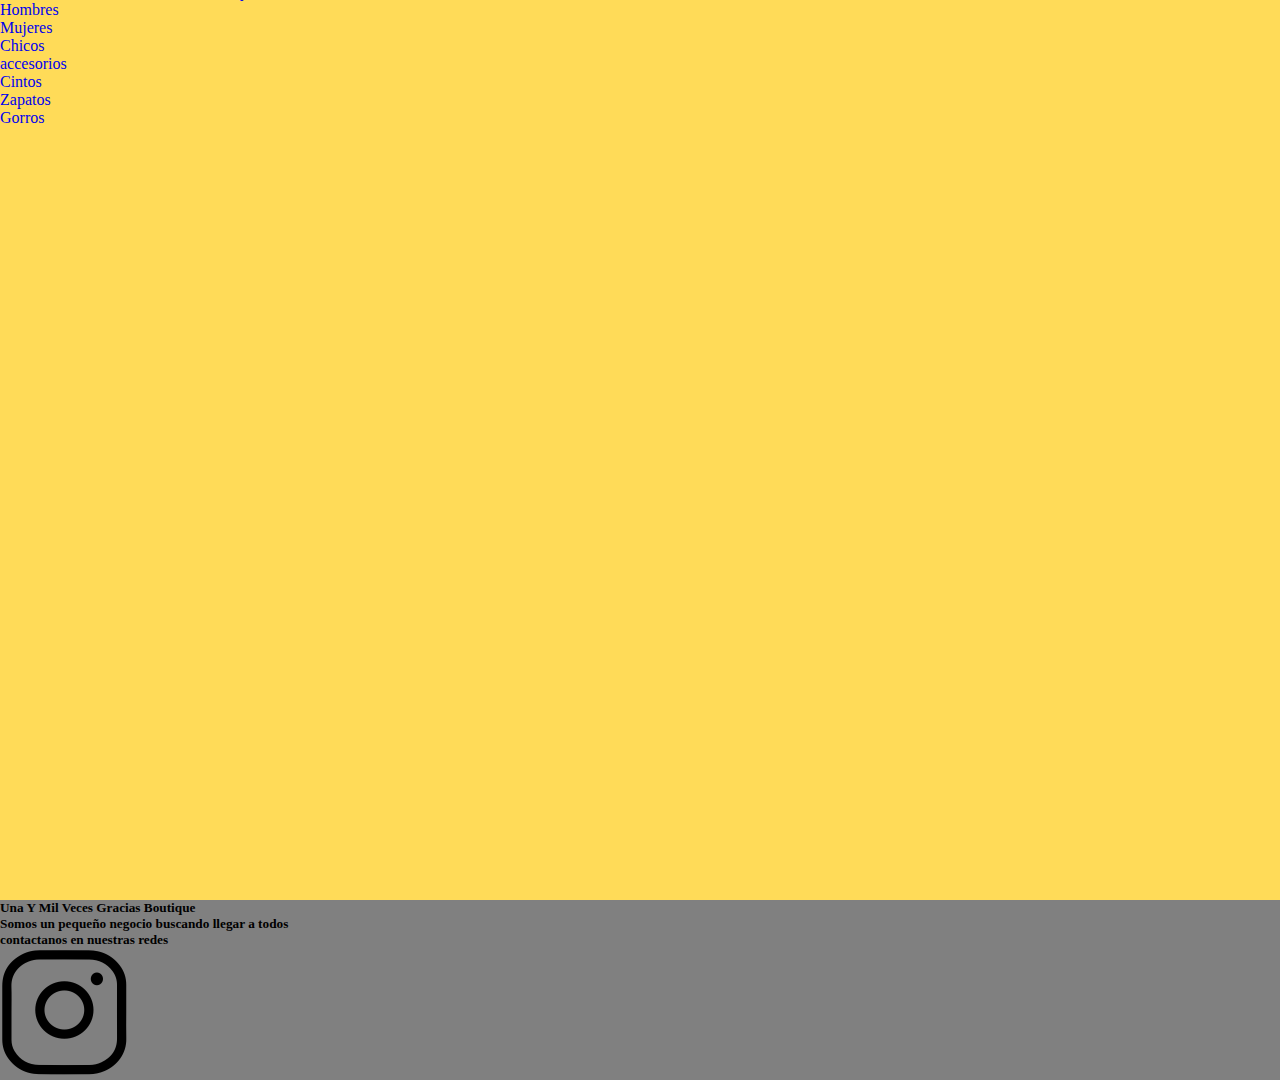
<file: pages/zapatos.html>
<!DOCTYPE html>
<html lang="es">
<head>
    <meta charset="UTF-8">
    <meta http-equiv="X-UA-Compatible" content="IE=edge">
    <link rel="stylesheet" href="/css/estilos.css">
    <link href="https://cdn.jsdelivr.net/npm/bootstrap@5.1.3/dist/css/bootstrap.min.css" rel="stylesheet" integrity="sha384-1BmE4kWBq78iYhFldvKuhfTAU6auU8tT94WrHftjDbrCEXSU1oBoqyl2QvZ6jIW3" crossorigin="anonymous">
    <meta name="viewport" content="width=device-width, initial-scale=1.0">
    <title>Ina Y MilVeces Gracias Boutique</title>
</head>
<body>
    
    <header>
        <nav style="background-color:  #FFDB58;" class="navbar navbar-expand-lg navbar-light">
            <div class="container-fluid">
                      <img src="/images/U.jpg" alt="" width="30" height="24">
                      <a class="navbar-brand" href="/index.html">Una Y Mil Veces Gracias Boutique</a>
                      <button class="navbar-toggler" type="button" data-bs-toggle="collapse" data-bs-target="#navbarNavDropdown" aria-controls="navbarNavDropdown" aria-expanded="false" aria-label="Toggle navigation">
                        <span class="navbar-toggler-icon"></span>
                      </button>
                      <div class="collapse navbar-collapse" id="navbarNavDropdown">
                        <ul class="navbar-nav">
                          <li class="nav-item">
                            <a class="nav-link active" aria-current="page" href="/pages/hombre.html">Hombres</a>
                          </li>
                          <li class="nav-item">
                            <a class="nav-link" href="/pages/mujer.html">Mujeres</a>
                          </li>
                          <li class="nav-item">
                            <a class="nav-link" href="/pages/chicos.html">Chicos</a>
                          </li>
                          <li class="nav-item dropdown">
                            <a class="nav-link dropdown-toggle" href="#" id="navbarDropdownMenuLink" role="button" data-bs-toggle="dropdown" aria-expanded="false">
                              accesorios
                            </a>
                    </a>
                    <ul class="dropdown-menu" aria-labelledby="navbarDropdownMenuLink">
                        <li><a class="dropdown-item" href="/pages/cintos.html">Cintos</a></li>
                        <li><a class="dropdown-item" href="/pages/zapatos.html">Zapatos</a></li>
                        <li><a class="dropdown-item" href="/pages/gorros.html">Gorros</a></li>
                    </ul>
                  </li>
                </ul>
              </div>
            </div>
          </nav>
   </header>



   <footer class="text-black pt-5 pb-4">
    <div class="container text-center text-md-left">
        <div class="row text-center text-md-left">
            <div class="col-md-2 col-lg-2 col-xl-2 mx-auto mt-2">
                <h5 class="text-uppercase mb-4 font-weight-bold text-warning">Una Y Mil Veces Gracias Boutique</h5>
                <h5 class="text-uppercase mb-4 font-weight-bold text-warning">Somos un pequeño negocio buscando llegar a todos</h5>
            </div>

            <div class="col-md-2 col-lg-2 col-xl-2 mx-auto mt-3">
                <h5 class="text-warning">contactanos en nuestras redes</h5>
                <p>
                    <a href="https://www.instagram.com/unaymilvecesgracias/"><img src="/images/instagram_f_icon-icons.com_65485.ico" alt=""></a>
                </p>
            </div>
        </div>
    </div>
</footer>



    <script src="https://cdn.jsdelivr.net/npm/bootstrap@5.1.3/dist/js/bootstrap.bundle.min.js" integrity="sha384-ka7Sk0Gln4gmtz2MlQnikT1wXgYsOg+OMhuP+IlRH9sENBO0LRn5q+8nbTov4+1p" crossorigin="anonymous"></script>
</body>
</html>
</file>
<file: css/estilos.css>
/* Css reseteo*/
*{
    padding: 0;
    margin: 0;
    text-decoration: none;
    list-style: none;
    box-sizing: border-box;
}


body{
    font-family: times;
    background-color: #FFDB58;

}

header{
    width: 100%;
    height: 100vh;
}

nav{
    height: 100px;
    width: 100%;
    display: flex;
    justify-content: space-between;
    align-items: center;

}

.slider_1{
    display: flex
}

footer{
    background-color: grey;
}
</file>
